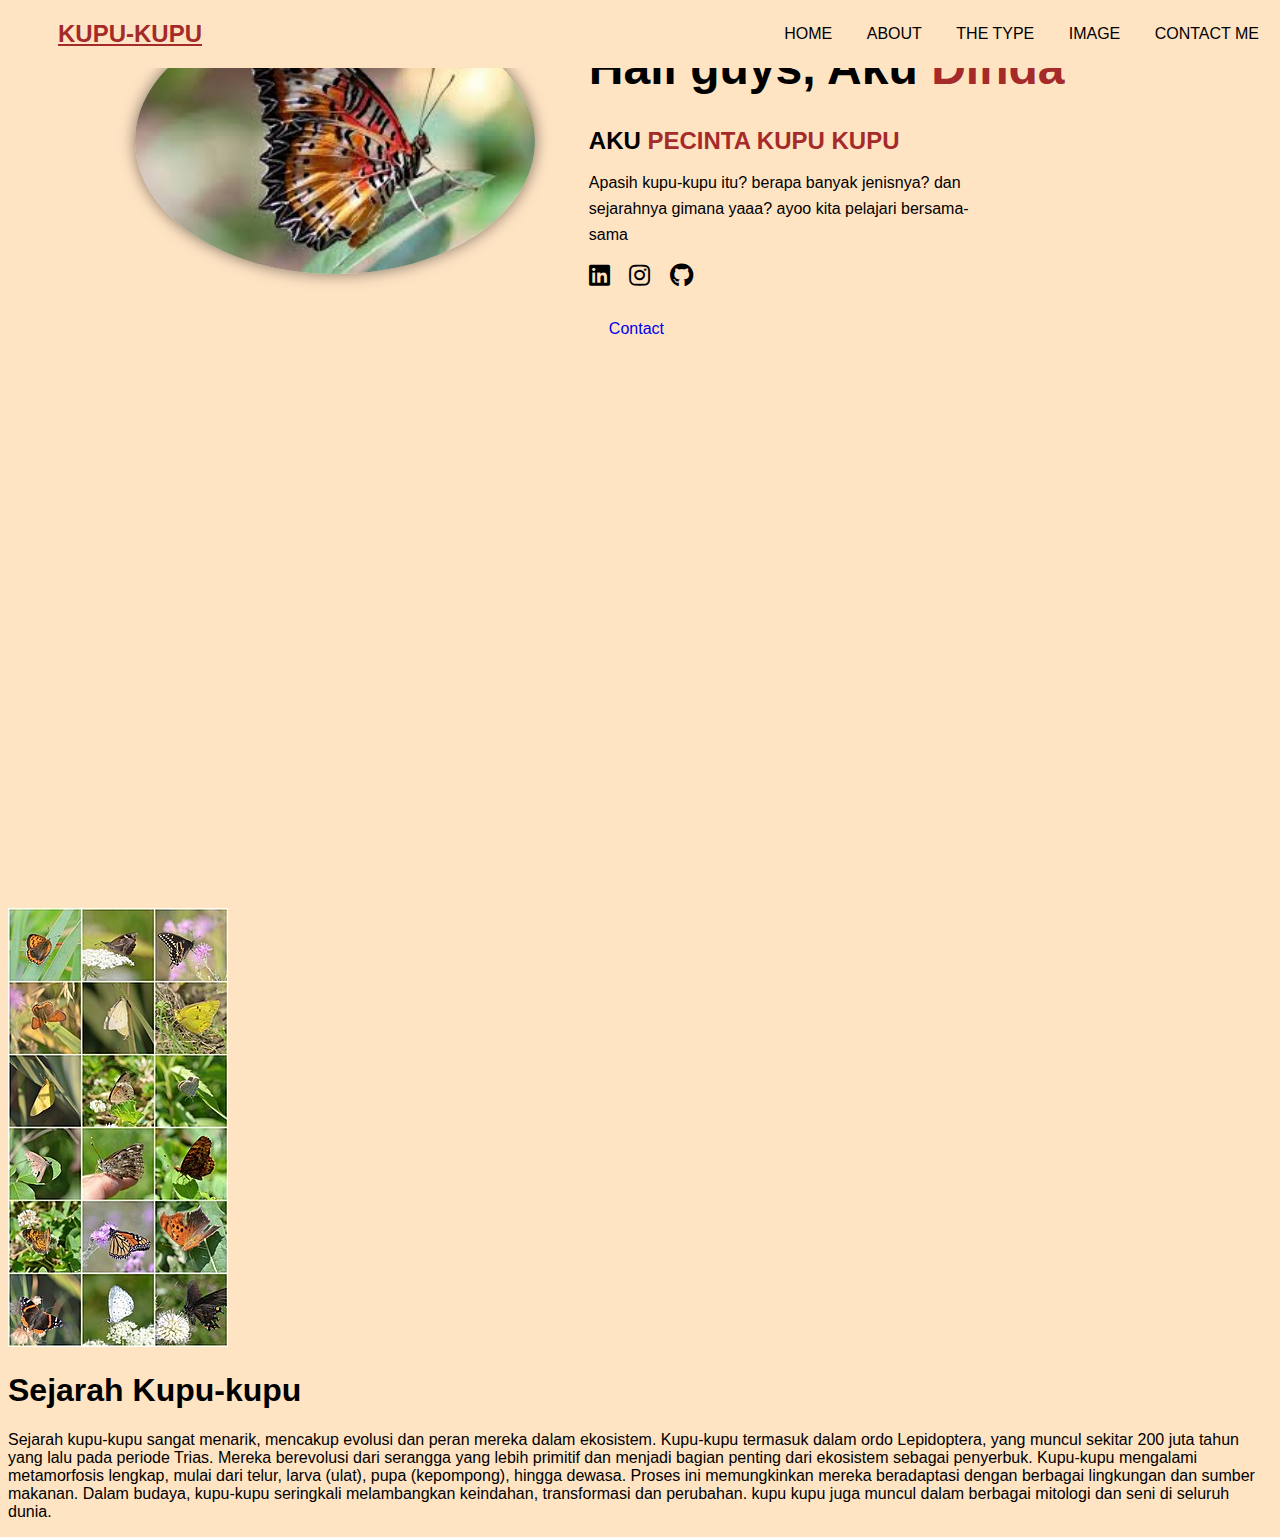
<file: index.html>
<!DOCTYPE html>
<html lang="en">
    <head>
        <meta charset="UTF-8">
        <meta name="viewport" content="width=device-width, initial-scale=1.0">
        <title> BUTTERFLY </title>
        <link rel="stylesheet" href="style.css">  
        <link rel="stylesheet"
        href="https://cdnjs.cloudflare.com/ajax/libs/font-awesome/5.15.4/css/all.min.css">
     </head>         
    <header>
        <body>
            <a href="#" class="logo">KUPU-KUPU</a>
            <nav>
                <a href="#HOME" class="active">HOME</a>
                <a href="#">ABOUT</a>
                <a href="#">THE TYPE </a>
                <a href="#">IMAGE</a>
                <a href="#">CONTACT ME</a>
            </nav>
        </header>
        <section id="#home" class="home">
            <div class="home-img">
                <img src="kupu2.jpg" alt="Profile-Image">
            </div>
            <div class="home-content">
                <h1>Haii guys, Aku <span>Dinda</span></h1>
                <h3 class="typing-text">AKU <span class="highlight">PECINTA KUPU KUPU </span></h3>
                <p>Apasih kupu-kupu itu? berapa banyak jenisnya? dan sejarahnya gimana yaaa?
                ayoo kita pelajari bersama-sama </p>
                <div class="social-icons">
                <a href="#"><i class="fab fa-linkedin"></i></a>
                <a href="#"><i class="fab fa-instagram"></i></a>
                <a href="#"><i class="fab fa-github"></i></a>
                </div>
                <a href="#" class="btn">Contact </a>
            </div>
          </section>
    <section id="About" class="About">
        <div class="About-image">
            <img src="kupu1.jpg" alt="About">
        </div>
        <div class="About-content">
            <h1>Sejarah <span class="highlight"> Kupu-kupu</span> </h1>
            <p>Sejarah kupu-kupu sangat menarik, mencakup evolusi dan peran mereka dalam ekosistem. Kupu-kupu termasuk dalam ordo Lepidoptera, yang muncul sekitar 200 juta tahun yang lalu pada periode Trias.
                Mereka berevolusi dari serangga yang lebih primitif dan menjadi bagian penting dari ekosistem sebagai penyerbuk.
                Kupu-kupu mengalami metamorfosis lengkap, mulai dari telur, larva (ulat), pupa (kepompong), hingga dewasa.
                Proses ini memungkinkan mereka beradaptasi dengan berbagai lingkungan dan sumber makanan. 
                Dalam budaya, kupu-kupu seringkali melambangkan keindahan, transformasi dan perubahan. kupu kupu juga muncul dalam berbagai mitologi dan seni di seluruh dunia.</p>
        </div>
     </section>
            </div>
          </section>
    <section id="THE TYPE" class="THE TYPE"
        <div class="THE TYPE-image"
            <img src="type1.jpg" alt="THE TYPE"
        </div>
        </body>
</file>
<file: style.css>
body {
    font-family: 'Arial', sans-serif;
    background-color: bisque;
    color: black 
}
header {
    position: fixed;
    top: 0;
    width: 95%;
    display: flex;
    justify-content: space-between;
    align-items: center;
    padding: 20px 50px;
    background-color: bisque;
}

header .logo{
    font-size: 24px;
    font-weight: bold;
    color: brown;
}
header nav a {
    text-decoration: none;
    color: black;
    margin: 0 15px;
    font-size: 16px;

    transition: 0.3s;
}

header nav a:hover, header nav a:active{
    color:brown ;
}

section.home {
    display: flex;
    justify-content: space-around;
    align-content: center;
    height: 100vh;
    padding: 0 100px;
}

.home-img img{
    width: 400px;
    border-radius: 50%;
    box-shadow: 0 0 15px rgba(0, 0, 0, 0.5)
}

.home-content h1 {
    font-size: 48px;
}

.home-content h1 span {
    color: brown;
}

.home-content h3 {
    font-size: 24px;
    margin: 15px 0;
}

.home-content h3 .highlight {
    color:brown;
    font-weight: bold;
}

.home-content p {
    margin: 15px 0;
    line-height: 1.6;
    max-width: 400px;
}

.social-icons a {
    color: black;
    font-size: 24px;
    margin-right: 15px;
    transition: 0.3s;
}
.social-icons a:hover {
    color: brown;
}

.btn {
    display: inline-block;
    margin-top: 20px;
    padding: 10px 20px;
    color: black
    background-color: bisque;
    text-decoration: none;
    border-radius: 5px;
    transition: 0.3s;
}

.btn:hover {
    background-color: green;
}
</file>
